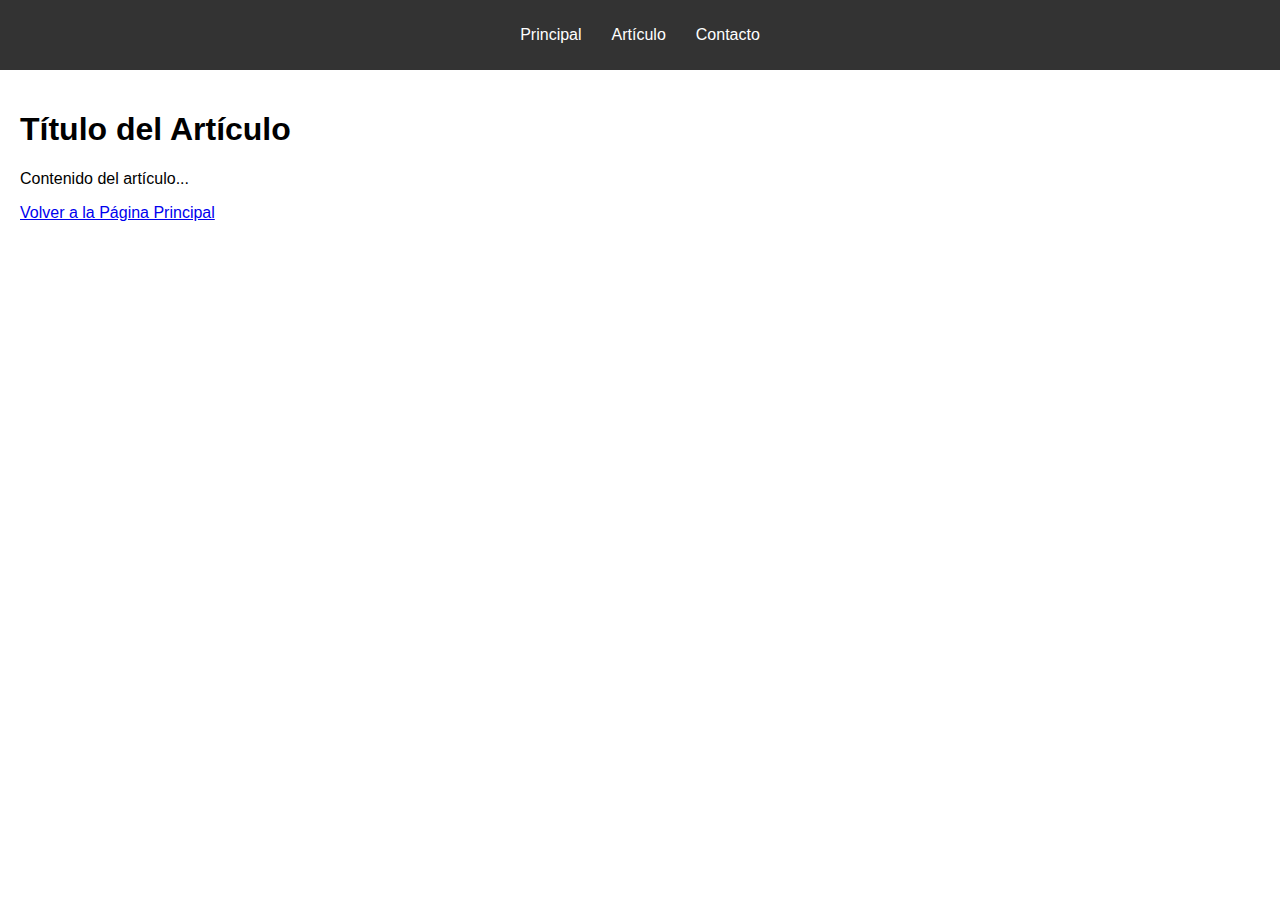
<file: articulo.html>
<!DOCTYPE html>
<html lang="es">
<head>
    <meta charset="UTF-8">
    <title>Artículo</title>
    <link rel="stylesheet" href="styles.css">
</head>
<body>
    <header>
        <nav>
            <ul>
                <li><a href="index.html">Principal</a></li>
                <li><a href="articulo.html">Artículo</a></li>
                <li><a href="contacto.html">Contacto</a></li>
            </ul>
        </nav>
    </header>
    <main>
        <h1>Título del Artículo</h1>
        <p>Contenido del artículo...</p>
        <a href="index.html">Volver a la Página Principal</a>
    </main>
</body>
</html>
</file>
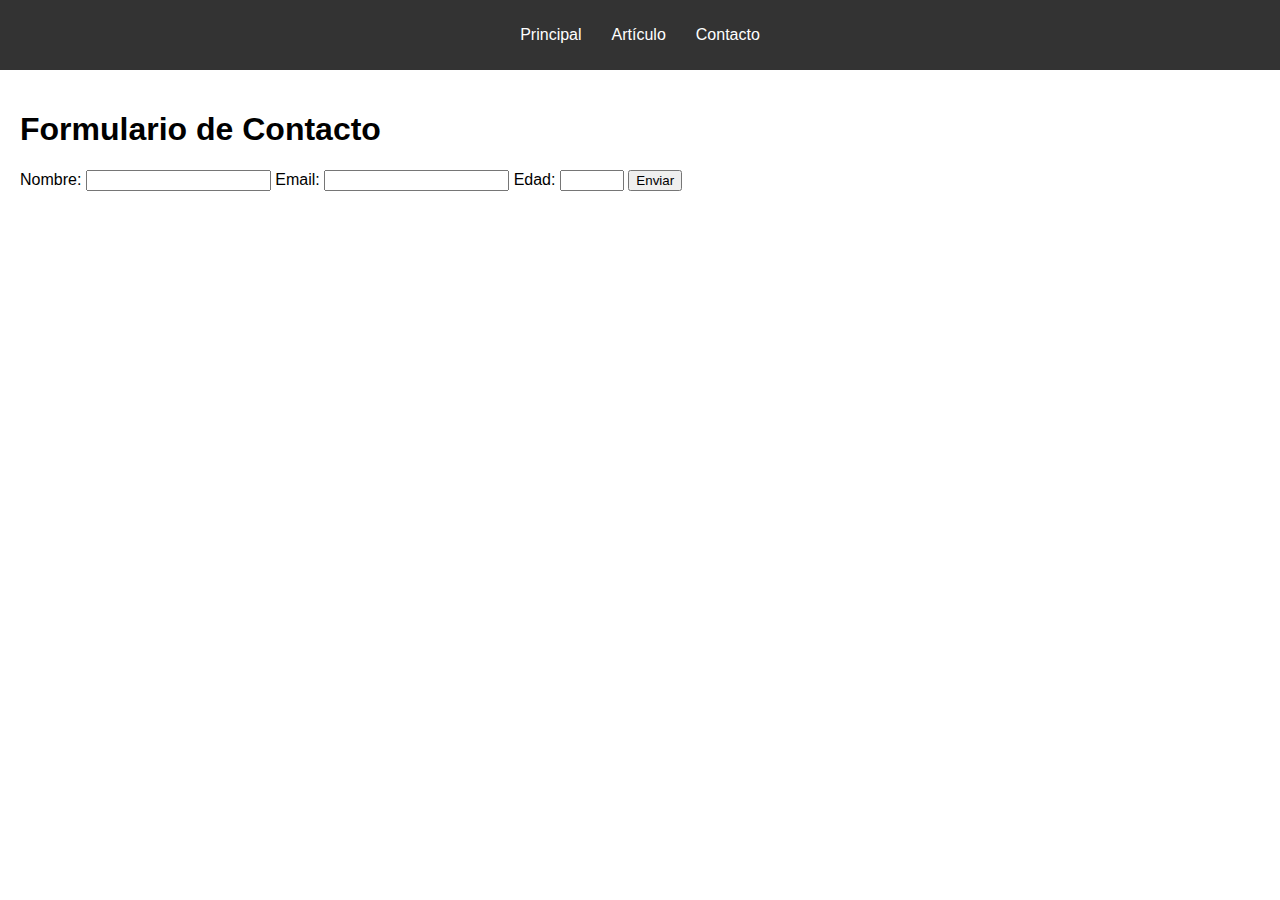
<file: contacto.html>
<!DOCTYPE html>
<html lang="es">
<head>
    <meta charset="UTF-8">
    <title>Contacto</title>
    <link rel="stylesheet" href="styles.css">
</head>
<body>
    <header>
        <nav>
            <ul>
                <li><a href="index.html">Principal</a></li>
                <li><a href="articulo.html">Artículo</a></li>
                <li><a href="contacto.html">Contacto</a></li>
            </ul>
        </nav>
    </header>
    <main>
        <h1>Formulario de Contacto</h1>
        <form id="contact-form">
            <label for="name">Nombre:</label>
            <input type="text" id="name" name="name" required maxlength="50">
            <label for="email">Email:</label>
            <input type="email" id="email" name="email" required>
            <label for="age">Edad:</label>
            <input type="number" id="age" name="age" required min="1" max="120">
            <button type="submit">Enviar</button>
        </form>
        <div id="form-response"></div>
    </main>
    <script src="scripts.js"></script>
</body>
</html>
</file>
<file: styles.css>
body {
    font-family: Arial, sans-serif;
    margin: 0;
    padding: 0;
}

header {
    background-color: #333;
    color: #fff;
    padding: 10px 0;
}

nav ul {
    list-style: none;
    display: flex;
    justify-content: center;
    padding: 0;
}

nav ul li {
    margin: 0 15px;
}

nav ul li a {
    color: #fff;
    text-decoration: none;
}

main {
    padding: 20px;
}

.carousel {
    display: flex;
    align-items: center;
    justify-content: center;
}

.carousel img {
    max-width: 600px;
    margin: 0 10px;
}
</file>
